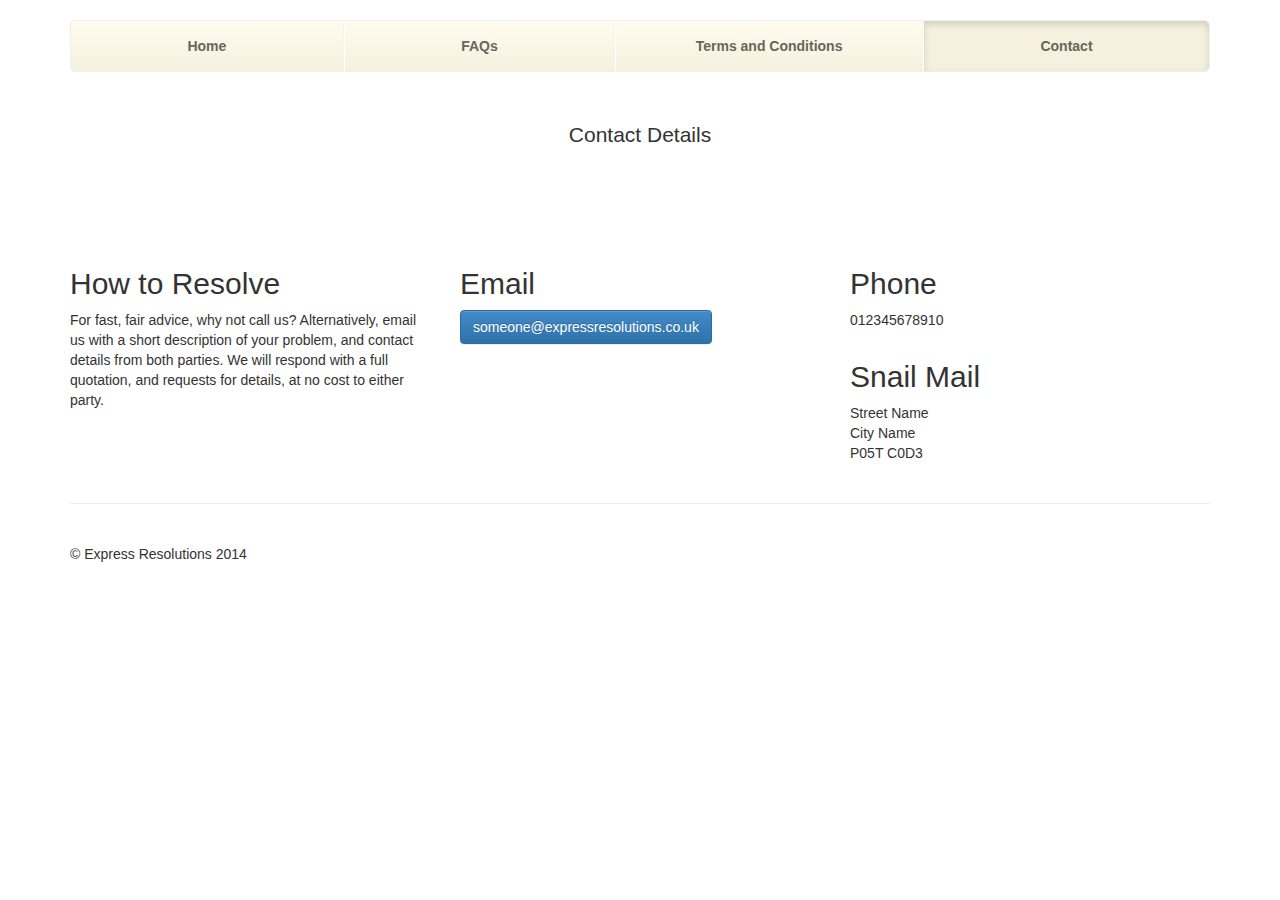
<file: contact.html>
<!DOCTYPE html>
<!--

Thanks very much to bootstrap for the code (www.getbootstrap.com)

This web page is based almost entirely on this bootstrap example:
http://getbootstrap.com/examples/justified-nav/#

>
<!--[if lt IE 7]>      <html class="no-js lt-ie9 lt-ie8 lt-ie7"> <![endif]-->
<!--[if IE 7]>         <html class="no-js lt-ie9 lt-ie8"> <![endif]-->
<!--[if IE 8]>         <html class="no-js lt-ie9"> <![endif]-->
<!--[if gt IE 8]><!--> <html class="no-js"> <!--<![endif]-->
    <head>
        <meta charset="utf-8">
        <meta http-equiv="X-UA-Compatible" content="IE=edge,chrome=1">
        <title>Contact</title>
        <meta name="description" content="">
        <meta name="viewport" content="width=device-width">

        <link rel="stylesheet" href="css/bootstrap.min.css">
        <style>
            body {
                padding-top: 50px;
                padding-bottom: 20px;
            }
        </style>
        <link rel="stylesheet" href="css/bootstrap-theme.min.css">
        <link rel="stylesheet" href="css/main.css">

        <!-- Custom styles for this template - from the justified-nav bootstrap demo: http://getbootstrap.com/examples/justified-nav/#-->
        <link href="css/justified-nav.css" rel="stylesheet">



        <script src="js/vendor/modernizr-2.6.2-respond-1.1.0.min.js"></script>
    </head>
    <body>

        <!--[if lt IE 7]>
            <p class="chromeframe">You are using an <strong>outdated</strong> browser. Please <a href="http://browsehappy.com/">upgrade your browser</a> or <a href="http://www.google.com/chromeframe/?redirect=true">activate Google Chrome Frame</a> to improve your experience.</p>
        <![endif]-->
    <div class="container">

      <div class="masthead">
  <!--      <h3 class="text-muted">Project name</h3> -->
        <ul class="nav nav-justified">
          <li><a href="main.html">Home</a></li>
          <li><a href="faqs.html">FAQs</a></li>
          <li><a href="tandc.html">Terms and Conditions</a></li>
          <li class="active"><a href="contact.html">Contact</a></li>
        </ul>
      </div>

      <!-- Jumbotron -->
      <div class="jumbotron">
        <p class="lead">Contact Details</p>
      <!--  <p><a class="btn btn-lg btn-success" href="#" role="button">Get started today</a></p> -->
      </div>


      <!-- Example row of columns -->
      <div class="row">
        <div class="col-lg-4">
          <h2>How to Resolve</h2>
          <p>For fast, fair advice, why not call us? Alternatively, email us with a short description of your problem, and contact details from both parties. We will respond with a full quotation, and requests for details, at no cost to either party.</p>
        </div>
        <div class="col-lg-4">
          <h2>Email</h2>
          <p><a class="btn btn-primary" href="mailto:someone@expressresolutions.co.uk" role="button">someone@expressresolutions.co.uk</a></p>
        </div>
        <div class="col-lg-4">
          <h2>Phone</h2>
          <p>012345678910</p>
        </div>
        <div class="col-lg-4">
          <h2>Snail Mail</h2>
          Street Name </br>
          City Name </br>
          P05T C0D3 </br>
        </div>
      </div>
      <!-- Site footer -->
      <div class="footer">
        <p>&copy; Express Resolutions 2014</p>
      </div>

    </div> <!-- /container -->


    <!-- Bootstrap core JavaScript
    ================================================== -->
    <!-- Placed at the end of the document so the pages load faster -->
  </body>
    </body>
</html>
</file>
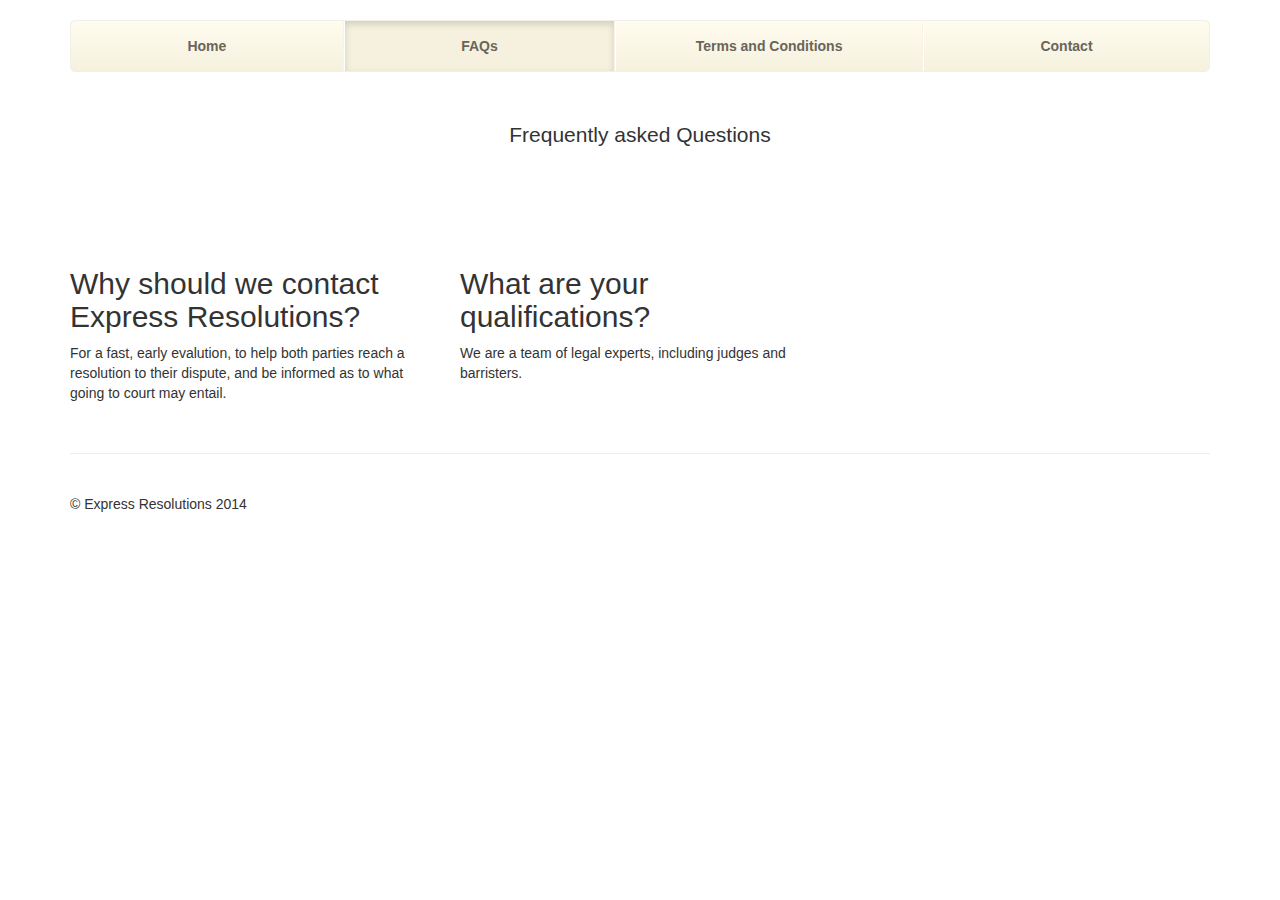
<file: faqs.html>
<!DOCTYPE html>
<!--

Thanks very much to bootstrap for the code (www.getbootstrap.com)

This web page is based almost entirely on this bootstrap example:
http://getbootstrap.com/examples/justified-nav/#

>
<!--[if lt IE 7]>      <html class="no-js lt-ie9 lt-ie8 lt-ie7"> <![endif]-->
<!--[if IE 7]>         <html class="no-js lt-ie9 lt-ie8"> <![endif]-->
<!--[if IE 8]>         <html class="no-js lt-ie9"> <![endif]-->
<!--[if gt IE 8]><!--> <html class="no-js"> <!--<![endif]-->
    <head>
        <meta charset="utf-8">
        <meta http-equiv="X-UA-Compatible" content="IE=edge,chrome=1">
        <title>FAQs</title>
        <meta name="description" content="">
        <meta name="viewport" content="width=device-width">

        <link rel="stylesheet" href="css/bootstrap.min.css">
        <style>
            body {
                padding-top: 50px;
                padding-bottom: 20px;
            }
        </style>
        <link rel="stylesheet" href="css/bootstrap-theme.min.css">
        <link rel="stylesheet" href="css/main.css">

        <!-- Custom styles for this template - from the justified-nav bootstrap demo: http://getbootstrap.com/examples/justified-nav/#-->
        <link href="css/justified-nav.css" rel="stylesheet">



        <script src="js/vendor/modernizr-2.6.2-respond-1.1.0.min.js"></script>
    </head>
    <body>
        <!--[if lt IE 7]>
            <p class="chromeframe">You are using an <strong>outdated</strong> browser. Please <a href="http://browsehappy.com/">upgrade your browser</a> or <a href="http://www.google.com/chromeframe/?redirect=true">activate Google Chrome Frame</a> to improve your experience.</p>
        <![endif]-->
    <div class="container">

      <div class="masthead">
  <!--      <h3 class="text-muted">Project name</h3> -->
        <ul class="nav nav-justified">
          <li><a href="main.html">Home</a></li>
          <li class="active"><a href="faqs.html">FAQs</a></li>
          <li><a href="tandc.html">Terms and Conditions</a></li>
          <li><a href="contact.html">Contact</a></li>
        </ul>
      </div>

      <!-- Jumbotron -->
      <div class="jumbotron">
        <p class="lead">Frequently asked Questions</p>
      <!--  <p><a class="btn btn-lg btn-success" href="#" role="button">Get started today</a></p> -->
      </div>

      <!-- Example row of columns -->
      <div class="row">
        <div class="col-lg-4">
          <h2>Why should we contact Express Resolutions?</h2>
          <p>For a fast, early evalution, to help both parties reach a resolution to their dispute, and be informed as to what going to court may entail.</p>
        </div>
          <div class="col-lg-4">
          <h2>What are your qualifications?</h2>
          <p>We are a team of legal experts, including judges and barristers.</p>
        </div>
      </div>

      <!-- Site footer -->
      <div class="footer">
        <p>&copy; Express Resolutions 2014</p>
      </div>

    </div> <!-- /container -->


    <!-- Bootstrap core JavaScript
    ================================================== -->
    <!-- Placed at the end of the document so the pages load faster -->
  </body>
    </body>
</html>
</file>
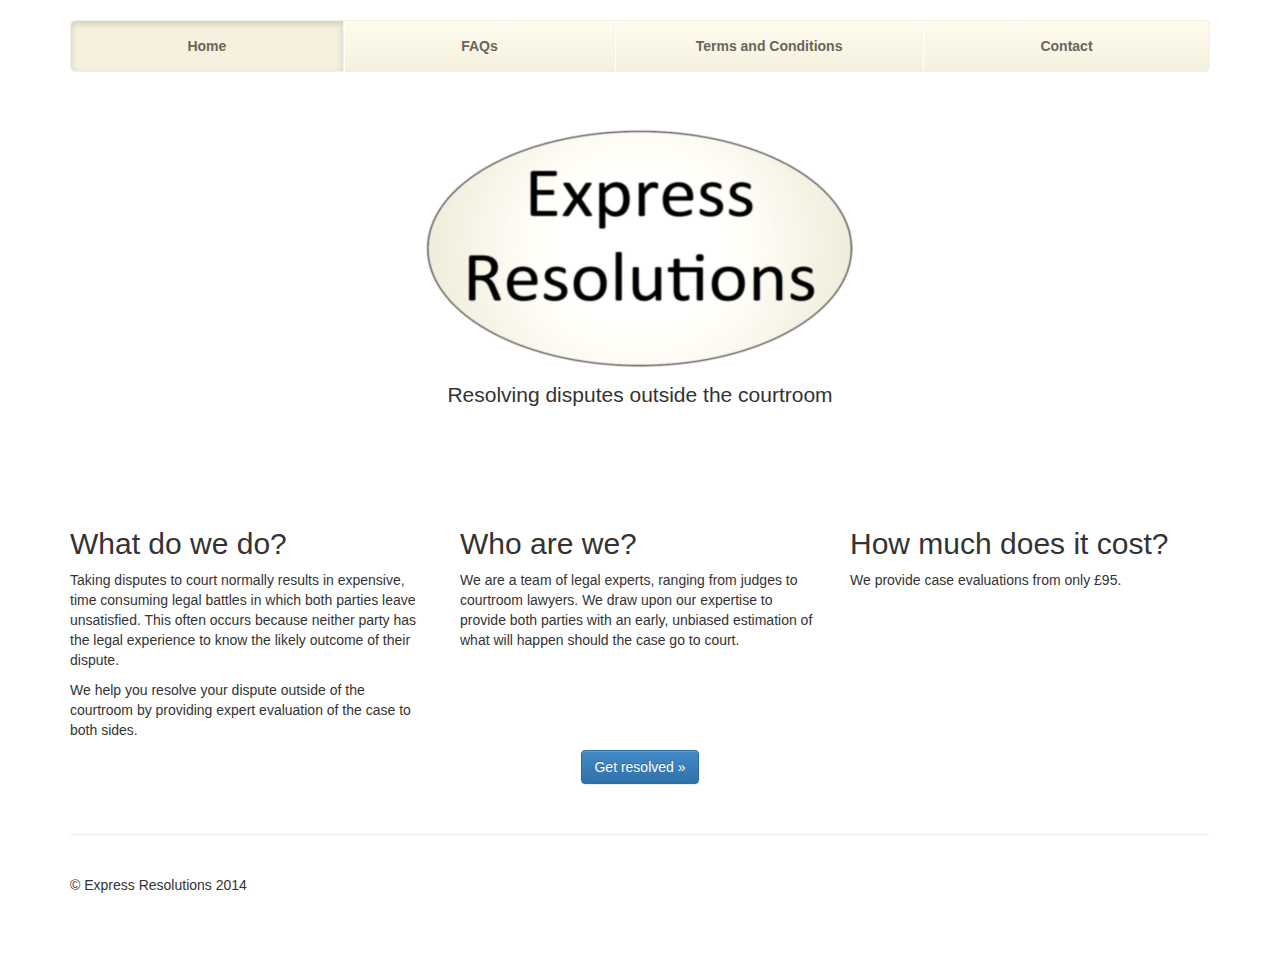
<file: main.html>
<!DOCTYPE html>
<!--

Thanks very much to bootstrap for the code (www.getbootstrap.com)

This web page is based almost entirely on this bootstrap example:
http://getbootstrap.com/examples/justified-nav/#

>
<!--[if lt IE 7]>      <html class="no-js lt-ie9 lt-ie8 lt-ie7"> <![endif]-->
<!--[if IE 7]>         <html class="no-js lt-ie9 lt-ie8"> <![endif]-->
<!--[if IE 8]>         <html class="no-js lt-ie9"> <![endif]-->
<!--[if gt IE 8]><!--> <html class="no-js"> <!--<![endif]-->
    <head>
        <meta charset="utf-8">
        <meta http-equiv="X-UA-Compatible" content="IE=edge,chrome=1">
        <title>Express Resolutions</title>
        <meta name="description" content="">
        <meta name="viewport" content="width=device-width">

        <link rel="stylesheet" href="css/bootstrap.min.css">
        <style>
            body {
                padding-top: 50px;
                padding-bottom: 20px;
            }
        </style>
        <link rel="stylesheet" href="css/bootstrap-theme.min.css">
        <link rel="stylesheet" href="css/main.css">

        <!-- Custom styles for this template - from the justified-nav bootstrap demo: http://getbootstrap.com/examples/justified-nav/#-->
        <link href="css/justified-nav.css" rel="stylesheet">



        <script src="js/vendor/modernizr-2.6.2-respond-1.1.0.min.js"></script>
    </head>
    <body>
        <!--[if lt IE 7]>
            <p class="chromeframe">You are using an <strong>outdated</strong> browser. Please <a href="http://browsehappy.com/">upgrade your browser</a> or <a href="http://www.google.com/chromeframe/?redirect=true">activate Google Chrome Frame</a> to improve your experience.</p>
        <![endif]-->
    <div class="container">

      <div class="masthead">
  <!--      <h3 class="text-muted">Project name</h3> -->
        <ul class="nav nav-justified">
          <li class="active"><a href="main.html">Home</a></li>
          <li><a href="faqs.html">FAQs</a></li>
          <li><a href="tandc.html">Terms and Conditions</a></li>
          <li><a href="contact.html">Contact</a></li>
        </ul>
      </div>

      <!-- Jumbotron -->
      <div class="jumbotron">
        <img src = "Logo.png" width="450" height = "260">
        <p class="lead">Resolving disputes outside the courtroom</p>
      <!--  <p><a class="btn btn-lg btn-success" href="#" role="button">Get started today</a></p> -->
      </div>

      <!-- Example row of columns -->
      <div class="row">
        <div class="col-lg-4">
          <h2>What do we do?</h2>
          <p>Taking disputes to court normally results in expensive, time consuming legal battles in which both parties leave unsatisfied. This often occurs because neither party has the legal experience to know the likely outcome of their dispute.</p>
          <p>We help you resolve your dispute outside of the courtroom by providing expert evaluation of the case to both sides. </p>
        </div>
        <div class="col-lg-4">
          <h2>Who are we?</h2>
          <p>We are a team of legal experts, ranging from judges to courtroom lawyers. We draw upon our expertise to provide both parties with an early, unbiased estimation of what will happen should the case go to court.</p>
        </div>
        <div class="col-lg-4">
          <h2>How much does it cost?</h2>
          <p>We provide case evaluations from only £95.</p>
        </div>
      </div>

    <div class="row">
      <p style="text-align:center"><a class="btn btn-primary" href="contact.html" role="button" background-color="#F5F1DE">Get resolved &raquo;</a></p> 
    </div>

      <!-- Site footer -->
      <div class="footer">
        <p>&copy; Express Resolutions 2014</p>
      </div>

    </div> <!-- /container -->


    <!-- Bootstrap core JavaScript
    ================================================== -->
    <!-- Placed at the end of the document so the pages load faster -->
  </body>
    </body>
</html>
</file>
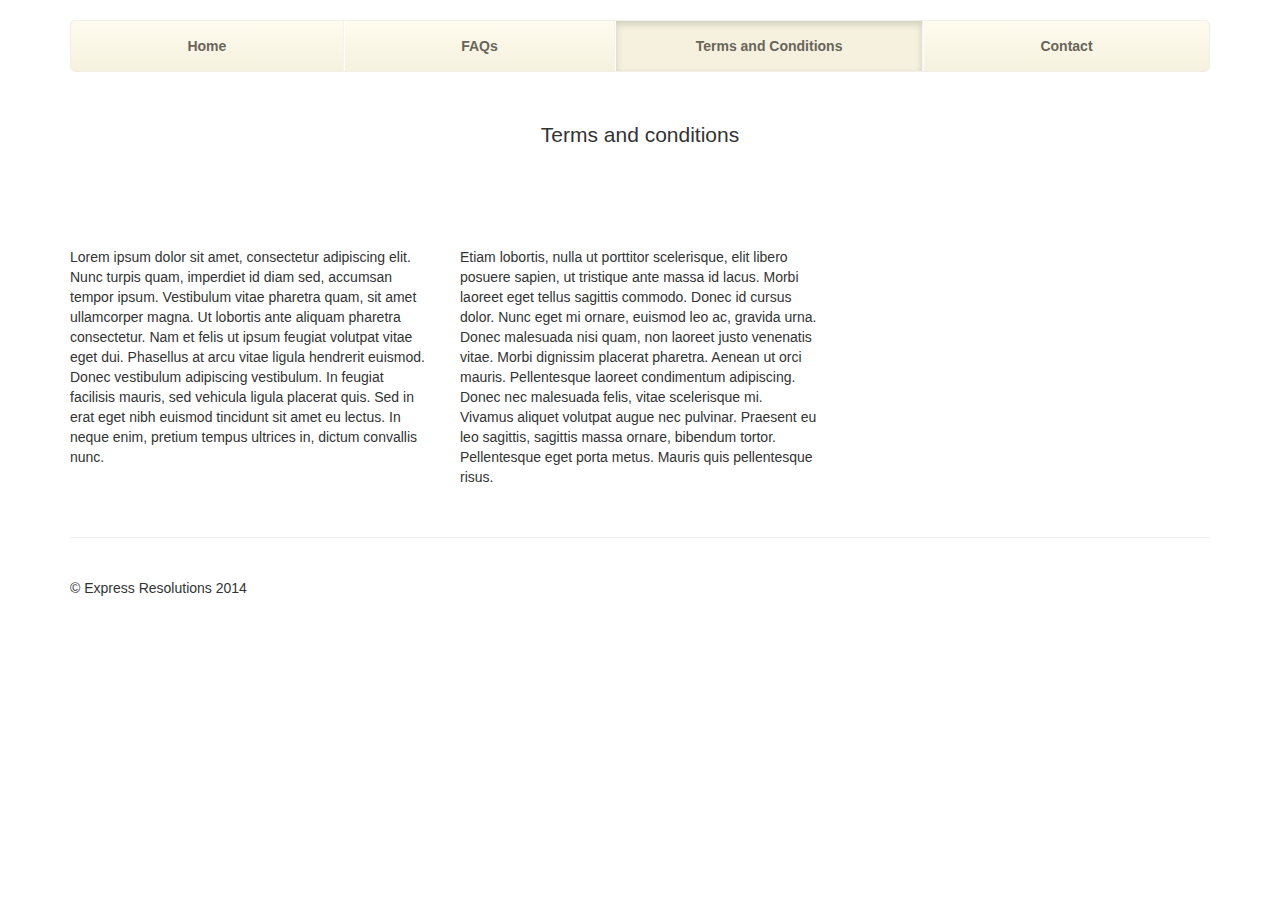
<file: tandc.html>
<!DOCTYPE html>
<!--

Thanks very much to bootstrap for the code (www.getbootstrap.com)

This web page is based almost entirely on this bootstrap example:
http://getbootstrap.com/examples/justified-nav/#

>
<!--[if lt IE 7]>      <html class="no-js lt-ie9 lt-ie8 lt-ie7"> <![endif]-->
<!--[if IE 7]>         <html class="no-js lt-ie9 lt-ie8"> <![endif]-->
<!--[if IE 8]>         <html class="no-js lt-ie9"> <![endif]-->
<!--[if gt IE 8]><!--> <html class="no-js"> <!--<![endif]-->
    <head>
        <meta charset="utf-8">
        <meta http-equiv="X-UA-Compatible" content="IE=edge,chrome=1">
        <title>Terms and Conditions</title>
        <meta name="description" content="">
        <meta name="viewport" content="width=device-width">

        <link rel="stylesheet" href="css/bootstrap.min.css">
        <style>
            body {
                padding-top: 50px;
                padding-bottom: 20px;
            }
        </style>
        <link rel="stylesheet" href="css/bootstrap-theme.min.css">
        <link rel="stylesheet" href="css/main.css">

        <!-- Custom styles for this template - from the justified-nav bootstrap demo: http://getbootstrap.com/examples/justified-nav/#-->
        <link href="css/justified-nav.css" rel="stylesheet">



        <script src="js/vendor/modernizr-2.6.2-respond-1.1.0.min.js"></script>
    </head>
    <body>
        <!--[if lt IE 7]>
            <p class="chromeframe">You are using an <strong>outdated</strong> browser. Please <a href="http://browsehappy.com/">upgrade your browser</a> or <a href="http://www.google.com/chromeframe/?redirect=true">activate Google Chrome Frame</a> to improve your experience.</p>
        <![endif]-->
    <div class="container">

      <div class="masthead">
  <!--      <h3 class="text-muted">Project name</h3> -->
        <ul class="nav nav-justified">
          <li><a href="main.html">Home</a></li>
          <li><a href="faqs.html">FAQs</a></li>
          <li class="active"><a href="tandc.html">Terms and Conditions</a></li>
          <li><a href="contact.html">Contact</a></li>
        </ul>
      </div>

      <!-- Jumbotron -->
      <div class="jumbotron">
        <p class="lead">Terms and conditions</p>
      <!--  <p><a class="btn btn-lg btn-success" href="#" role="button">Get started today</a></p> -->
      </div>

      <!-- Example row of columns -->
      <div class="row">
        <div class="col-lg-4">
          <p>Lorem ipsum dolor sit amet, consectetur adipiscing elit. Nunc turpis quam, imperdiet id diam sed, accumsan tempor ipsum. Vestibulum vitae pharetra quam, sit amet ullamcorper magna. Ut lobortis ante aliquam pharetra consectetur. Nam et felis ut ipsum feugiat volutpat vitae eget dui. Phasellus at arcu vitae ligula hendrerit euismod. Donec vestibulum adipiscing vestibulum. In feugiat facilisis mauris, sed vehicula ligula placerat quis. Sed in erat eget nibh euismod tincidunt sit amet eu lectus. In neque enim, pretium tempus ultrices in, dictum convallis nunc.</p>
        </div>
        <div class="col-lg-4">
          <p>Etiam lobortis, nulla ut porttitor scelerisque, elit libero posuere sapien, ut tristique ante massa id lacus. Morbi laoreet eget tellus sagittis commodo. Donec id cursus dolor. Nunc eget mi ornare, euismod leo ac, gravida urna. Donec malesuada nisi quam, non laoreet justo venenatis vitae. Morbi dignissim placerat pharetra. Aenean ut orci mauris. Pellentesque laoreet condimentum adipiscing. Donec nec malesuada felis, vitae scelerisque mi. Vivamus aliquet volutpat augue nec pulvinar. Praesent eu leo sagittis, sagittis massa ornare, bibendum tortor. Pellentesque eget porta metus. Mauris quis pellentesque risus.</p>
        </div>
      </div>
      <!-- Site footer -->
      <div class="footer">
        <p>&copy; Express Resolutions 2014</p>
      </div>

    </div> <!-- /container -->


    <!-- Bootstrap core JavaScript
    ================================================== -->
    <!-- Placed at the end of the document so the pages load faster -->
  </body>
    </body>
</html>
</file>
<file: css/main.css>
/* ==========================================================================
   Author's custom styles
   ========================================================================== */

body {
	background-color: white;
}
</file>
<file: css/justified-nav.css>
body {
  padding-top: 20px;
}

.footer {
  padding-top: 40px;
  padding-bottom: 40px;
  margin-top: 40px;
  border-top: 1px solid #eee;
}

/* Main marketing message and sign up button */
.jumbotron {
  text-align: center;
  background-color: transparent;
}
.jumbotron .btn {
  padding: 14px 24px;
  font-size: 21px;
}

/* Customize the nav-justified links to be fill the entire space of the .navbar */

.nav-justified {
  background-color: #eee;
  border: 1px solid #f2f0e6;
  border-radius: 5px;
}
.nav-justified > li > a {
  padding-top: 15px;
  padding-bottom: 15px;
  margin-bottom: 0;
  font-weight: bold;
  color: #69655B;
  text-align: center;
  background-color: #F5F1DE; /* Old browsers */
  background-image:    -moz-linear-gradient(top, #fffcef 0%, #F5F1DE 100%); /* FF3.6+ */
  background-image: -webkit-gradient(linear, left top, left bottom, color-stop(0%,#fffcef), color-stop(100%,#F5F1DE)); /* Chrome,Safari4+ */
  background-image: -webkit-linear-gradient(top, #fffcef 0%,#F5F1DE 100%); /* Chrome 10+,Safari 5.1+ */
  background-image:      -o-linear-gradient(top, #fffcef 0%,#F5F1DE 100%); /* Opera 11.10+ */
  background-image:         linear-gradient(top, #fffcef 0%,#F5F1DE 100%); /* W3C */
  filter: progid:DXImageTransform.Microsoft.gradient( startColorstr='#fffcef', endColorstr='#F5F1DE',GradientType=0 ); /* IE6-9 */
  background-repeat: repeat-x; /* Repeat the gradient */
}
.nav-justified > .active > a,
.nav-justified > .active > a:hover,
.nav-justified > .active > a:focus {
  background-color: #F5F1DE;
  background-image: none;
  box-shadow: inset 0 3px 7px rgba(0,0,0,.15);
}
.nav-justified > li:first-child > a {
  border-radius: 5px 5px 0 0;
}
.nav-justified > li:last-child > a {
  border-bottom: 0;
  border-radius: 0 0 5px 5px;
}

@media (min-width: 768px) {
  .nav-justified {
    max-height: 52px;
  }
  .nav-justified > li > a {
    border-right: 1px solid #F8F2EA;
    border-left: 1px solid #fff;
  }
  .nav-justified > li:first-child > a {
    border-left: 0;
    border-radius: 5px 0 0 5px;
  }
  .nav-justified > li:last-child > a {
    border-right: 0;
    border-radius: 0 5px 5px 0;
  }
}

/* Responsive: Portrait tablets and up */
@media screen and (min-width: 768px) {
  /* Remove the padding we set earlier */
  .masthead,
  .marketing,
  .footer {
    padding-right: 0;
    padding-left: 0;
  }
}
</file>
